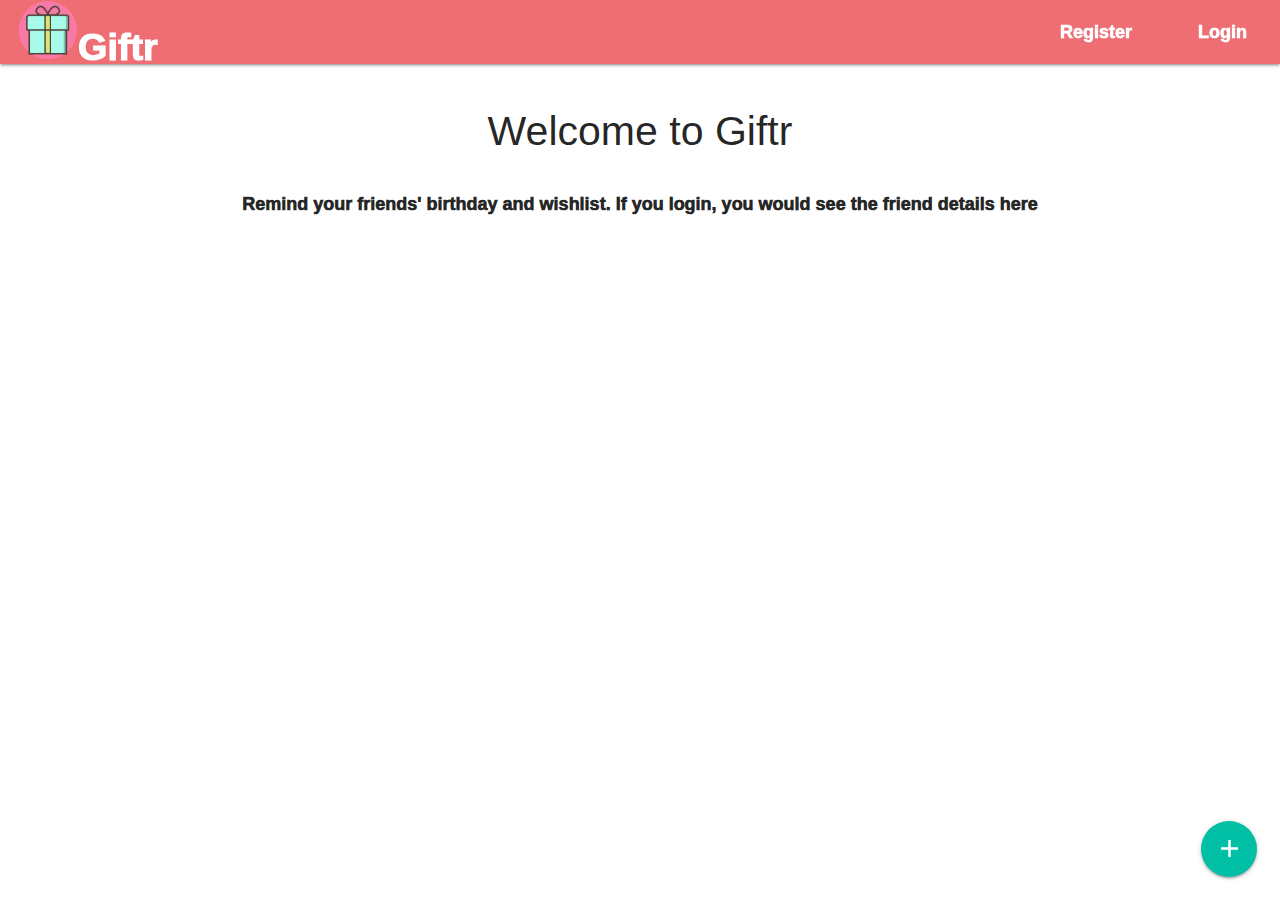
<file: index.html>
<!DOCTYPE html>
<html lang="en">
  <head>
    <meta charset="UTF-8" />
    <meta name="viewport" content="width=device-width, initial-scale=1.0"  />
    <!-- Access-Control-Allow-Origin * -->
    <title>Giftr</title>
    <!-- Compiled and minified CSS -->
    <link
      href="https://fonts.googleapis.com/icon?family=Material+Icons"
      rel="stylesheet"
    />

    <link
      rel="stylesheet"
      href="https://cdnjs.cloudflare.com/ajax/libs/materialize/1.0.0/css/materialize.min.css"
    />
    <link rel="stylesheet" href="./css/app.css" />
    
    <!-- pwa manifest and android support -->
    <link rel="manifest" href="manifest.json" />
    <meta name="theme-color" content="#fa79a7" />
    <!-- ios support -->
    <link rel="apple-touch-icon" href="/img/icon-96x96.png" />
    <meta name="apple-mobile-web-app-status-bar" content="#fa79a7" />
    <script src="https://cdnjs.cloudflare.com/ajax/libs/materialize/1.0.0/js/materialize.min.js"></script>
  </head>

  <body>
    <header>
      <div class="navbar-fixed" id="navbar"><!-- nav bar -->
        <nav role="navigation">
          <div class="nav-wrapper">
            
            <a href="#" class="brand-logo"><img id="giftr-icon" src="./img/icon-192x192.png" alt=""><span id="logo-text">Giftr</span></a>
            <!-- <h4 class="nav-mobile left">Giftr</h4> -->
            <ul id="nav-mobile" class="right">
              <li id="register"><a href="#Register">Register</a></li>
              <li id="login"><a href="#Login">Login</a></li>
              <li id="logOut" class="hidden"><a href="#logOut">logOut</a></li>
            </ul>
          </div>
        </nav>
      </div>
    </header>
   
    <main class="unlogin">

        <!-- <ul class="card-list collection">

        </ul> -->

    </main>
    
    <div id="sidebar" class="sidenav"><!-- side nav -->
    </div>
    
    <div id="my-modal" class="modal">
     
    </div>
    <div id="fab" class="fixed-action-btn"><!-- fab button -->
      <a  class="btn-floating btn-large waves-effect waves-light btn btn-floating #00bfa5 teal accent-4 modal-trigger" href="#fab">
        <i class="large material-icons">add</i>
      </a>
    </div>
    <div id="loading" class="progress hidden">
      <div class="indeterminate"></div>
  </div>
    <!-- <script src="https://cdnjs.cloudflare.com/ajax/libs/materialize/1.0.0/js/materialize.min.js"></script> -->
    <script src="./sw.js"></script>
    <script defer src="./js/app.js"></script>
    
    <!-- Template -->
    <template id="registerFormTemplate">
      <div class="card z-depth-0">
        <div class="card-content ">
          <span class="card-title center-align">Create an account</span>

          <div class="input-field col s12">
            <i class="material-icons prefix">person</i>
              <input id="email-input" type="email" class="validate">
              <label for="email-input">Email</label>
              <span class="helper-text" data-error="wrong" data-success="right"></span>
          </div>

          <div class="input-field col s12">
            <i class="material-icons prefix">lock_outline</i>
            <input type="password" id="password-input" class="autocomplete">
            <label for="password-input">Password</label>
          </div>
          <div class="buttons ">
            <a id="cancel-btn" class="waves-effect waves-light btn-large ">CANCEL</a>
            <a id="register-btn" class="waves-effect waves-light btn-large ">CONTINUE</a>
          </div>
          <p class="center">Already has account? <span id="subLogin" class="sub-login-btn pink-text text-lighten-2">Login</span></p>
        </div>
      </div>
    </template>

    <template id= "loginFormTemplate">
      <div class="card z-depth-0">
        <div class="card-content ">
          <span class="card-title center-align">Log in to Giftr</span>

          <div class="input-field col s12">
            <i class="material-icons prefix">person</i>
              <input id="email-input" type="email" class="validate">
              <label for="email-input">Email</label>
              <span class="helper-text" data-error="wrong" data-success="right"></span>
          </div>
          <div class="input-field col s12">
            <i class="material-icons prefix">lock_outline</i>
            <input type="password" id="password-input" class="autocomplete">
            <label for="password-input">Password</label>
          </div>
          <div class="buttons ">
            <a id="cancel-btn" class="waves-effect waves-light btn-large ">CANCEL</a>
            <a id="login-btn" class="waves-effect waves-light btn-large ">CONTINUE</a>
          </div>
          <p class="center">New to Giftr? <span id="subSignup" class="sub-signup-btn pink-text text-lighten-2">Sign Up</span></p>
          
        </div>
      </div>
    </template>

    <template id= "cardTemplate">
      <li class="collection-item person-card">
        <i class="material-icons prefix">face</i>
        <span class="title flow-text person-name">Lil Wayne</span>
        <p >
          <i class="material-icons prefix">cake</i>
          <span class="birthday" >1980-10-10</span>
          <a href="#!" class="right text-white"
            ><i
              class="Tiny circle teal.darken-3 material-icons del-person accent-4"
              title="delete person"
              >delete</i
            ><a class="gift-btn right" href="./pages/gift.html"><i
              class="Tiny circle teal.darken-3 material-icons show-gifts teal "
              title="view gifts"
              >card_giftcard</i
            ></a></a
          >
        </p>
      </li>
    </template>
    <template id= "noInfoTemplate">

        <h4 class="center-align">Welcome to Giftr</h4>
        <p class="center-align">Remind your friends' birthday and wishlist. If you login, you would see the friend details here</p>

     
    </template>
    <template id="addPersonTemplate">
      <div class="card z-depth-0">
        <div class="card-content ">
          <span class="card-title center-align">Add your friends to Giftr</span>

          <div class="input-field col s12">
            <i class="material-icons prefix">face</i>
              <input id="name-input" type="email" class="validate">
              <label for="name-input">Name</label>
          </div>
 
          <div class="input-field col s12">
            <i class="material-icons prefix">date_range</i>
            <input id="birthday-input" type="text" class="datepicker" />
            <label for="birthday-input">Birthday</label>
          </div>
          <div class="buttons ">
            <a id="cancel-btn" class="waves-effect waves-light btn-large ">CANCEL</a>
            <a id="addPerson-btn" class="waves-effect waves-light btn-large ">CONTINUE</a>
          </div>
          
        </div>
      </div>
    </template>
  </body>
</html>
</file>
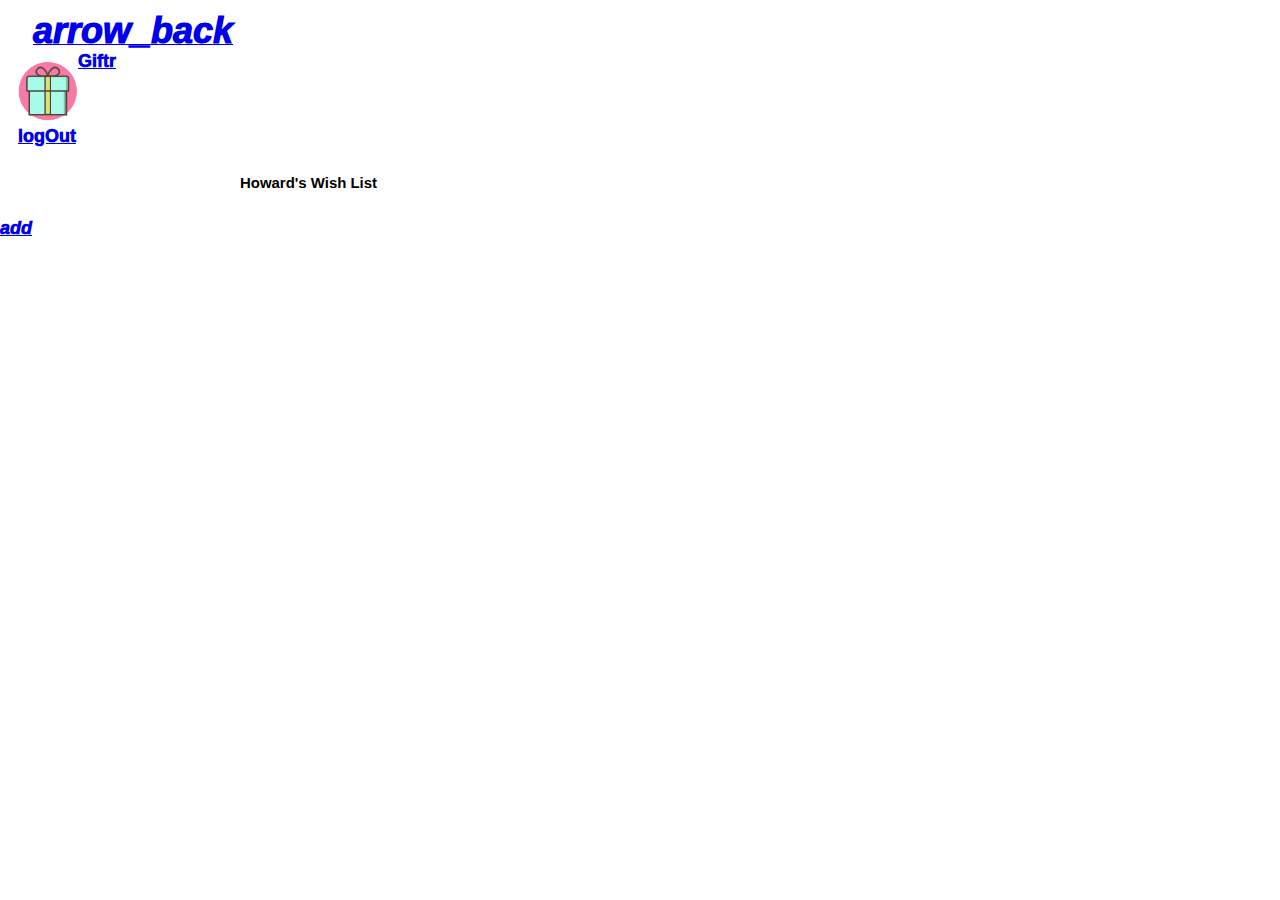
<file: pages/gift.html>
<!DOCTYPE html>
<html lang="en">
  <head>
    <meta charset="UTF-8" />
    <meta name="viewport" content="width=device-width, initial-scale=1.0"  />
    <!-- Access-Control-Allow-Origin * -->
    <title>Giftr-gifts</title>
    <!-- Compiled and minified CSS -->
    <link
      href="https://fonts.googleapis.com/icon?family=Material+Icons"
      rel="stylesheet"
    />

    <link
      rel="stylesheet"
      href="https://cdnjs.cloudflare.com/ajax/libs/materialize/1.0.0/css/materialize.min.css"
    />
    <link rel="stylesheet" href="../css/app.css" />
    
    <!-- pwa manifest and android support -->
    <link rel="manifest" href="../manifest.json" />
    <meta name="theme-color" content="#fa79a7" />
    <!-- ios support -->
    <link rel="apple-touch-icon" href="../img/icon-96x96.png" />
    <meta name="apple-mobile-web-app-status-bar" content="#fa79a7" />
    <script src="https://cdnjs.cloudflare.com/ajax/libs/materialize/1.0.0/js/materialize.min.js"></script>
  </head>

  <body>
    <header>
      <div class="navbar-fixed" id="navbar"><!-- nav bar -->
        <nav role="navigation">
          <div class="nav-wrapper">
            <a  href="../index.html" class="left"><i class="material-icons prefix back-btn">arrow_back</i></sa>
            <a href="#" class="brand-logo"><img id="giftr-icon" src="../img/icon-192x192.png" alt=""><span id="logo-text">Giftr</span></a>
            <!-- <h4 class="nav-mobile left">Giftr</h4> -->
            <ul id="nav-mobile" class="right">
              <li id="logOut" ><a href="/">logOut</a></li>
            </ul>
          </div>
        </nav>
      </div>
    </header>
   
    <main class="unlogin center">
      <h5 class="center"><span class="personNam green-text text-lighten-2">Howard</span>'s Wish List</h5>
      <ul class="card-list">



      </ul>
    </main>  
    <div id="my-modal" class="modal">
     
    </div>

    <div id="fab-gift" class="fixed-action-btn"><!-- fab button -->
      <a  class="btn-floating btn-large waves-effect waves-light btn btn-floating #00bfa5 teal accent-4 modal-trigger" href="#fab">
        <i class="large material-icons">add</i>
      </a>
    </div>

    <div id="loading" class="progress hidden">
      <div class="indeterminate"></div>
  </div>

    <script defer src="../js/app.js"></script>
    
    <!-- Template -->
    <template id= "noInfoTemplate">

      <h4 class="center-align">Your <span id="peronName">Wayne</span>'s washlist</h4>
      <p class="center-align">
        Using add button to create new stuff!
      </p>

  </template>
    <template id= "cardTemplate">
      <li>
        <div class="card gift-card">
          <!-- <span class="lastTimeEd right grey-text">Edit: <span>05/28/2019</span></span> -->
          <div class="card-content">
            <span class="card-title activator grey-text text-darken-4"><i class="left material-icons prefix">card_giftcard</i><span class="goodsName">Pixel 4</span>           
              <i class="material-icons right">more_vert</i></span>

            <p><span class="price left" ><i class="material-icons prefix left">attach_money</i><span class="priceNum">270</span></span><a href="#!" class="right text-white"
              ><i
                class="Tiny circle teal.darken-3 material-icons del-gifts accent-4 gift-btn"
                title="delete gifts"
                >delete</i
              ></a
            >
            </p>
          </div>
          <div class="card-reveal blue-grey lighten-5">
            <span class="card-title grey-text text-darken-4"><i class="material-icons">store</i><span class="storeName">Best buy</span> <i class="material-icons right">close</i></span>
            <p>
              <i class="material-icons">http</i>
              <a class="webLink" href="google.ca">bestbuy.ca</a>
            </p>
          </div>
        </div>
      </li>
    </template>
 
    <template id="addGiftsTemplate">
      <div class="card z-depth-0">
        <div class="card-content ">
          <span class="card-title center-align">Add the Gift</span>

          <div class="input-field col s12">
            <i class="material-icons prefix">card_giftcard</i>
              <input id="gift-input" type="email" class="validate">
              <label for="gift-input">Gift</label>
          </div>
 
          <div class="input-field col s12">
            <i class="material-icons prefix">attach_money</i>
            <input id="price-input" type="number"  />
            <label for="price-input">Price</label>
          </div>
          <div class="input-field col s12">
            <i class="material-icons prefix">store</i>
            <input id="store-input" type="text"  />
            <label for="store-input">Store</label>
          </div>
          <div class="input-field col s12">
            <i class="material-icons prefix">http</i>
            <input id="website-input" type="text"  />
            <label for="website-input">Website</label>
          </div>
          <div class="buttons ">
            <a id="cancel-btn" class="waves-effect waves-light btn-large ">CANCEL</a>
            <a id="addGifts-btn" class="waves-effect waves-light btn-large ">CONTINUE</a>
          </div>
          
        </div>
      </div>
    </template>
  </body>
</html>
</file>
<file: css/app.css>
*,
*::before,
*::after {
  padding: 0;
  margin: 0;
  box-sizing: border-box;
}
body{
  height: 100;
  overflow: scroll !important;
}
html {
  font-size: 18px;
  line-height: 1.7;
  font-family: -apple-system, BlinkMacSystemFont, 'Segoe UI', Roboto, Oxygen,
    Ubuntu, Cantarell, 'Open Sans', 'Helvetica Neue', sans-serif;
  font-weight: 1000;
}


.brand-logo{
  display: flex;
  text-align: center;
  flex-direction: row;
}
#logo-text {
  line-height: 0;
}
.nav-wrapper a {
  margin-left: 1rem;
  margin-right: 1rem;
}
main {
  width: 80vw;
  max-width: 800px;
  margin: 1rem auto;
}
main > h1 {
  font-size: 1.5rem;
  line-height: 2rem;
  font-weight: 300;
}
main > h1 > img {
  display: none;
  float: right;
  height: 1.2rem;
  margin: 0.4rem;
  width: auto;
}
.offline main > h1 > img {
  display: inline-block;
}
p > img {
  float: left;
  width: 200px;
  height: auto;
  margin: 0 1rem 1rem 0;
}
p {
  padding: 1rem 0;
}
/* @media all and (display-mode: standalone) {
  body {
    background-color: lightskyblue;
  }
} */

@media (max-width: 700px){
  /* body{
    background-color: aquamarine;
  } */

  /* fixed mobile header btn stick together */
  #nav-mobile {
    max-width: 40%;
  }
  #nav-mobile li a{
    font-size: 15px;
    width: 100%;
    margin: 0;
  }
  #nav-mobile li{
    text-align: center;
    width: 50%;
  }
  #logo-text{
    display: none;
  }
}


#giftr-icon {
  width: 60px;
}
a li{
  font-size:  180px;
}
/* .buttons a {
  width: 120px;
} */
.sidenav .input-field{
    padding-top: 10px;
    padding-bottom: 20px;
}
.sideNav-right {
  min-height: 97%;
}

#my-modal {
  width: 80%;
  max-width: 500px;
  min-height: 80%;
}
main.unlogin{
  display: flex;
  justify-content: center;    
  height: 100%;
  flex-direction: column;
}
.btn-large{

  width: 49%;
  justify-content:center;
  text-align: center;
}
#loading{
  position: fixed;
  bottom: 16rem;
  z-index: 1004;
  width: 80%;
  left: 10%;
}
.hidden {
  display: none;
}
.del-person {
  padding: 5px;
  color: white;
  background-color: #fa79a7;
}
.del-gifts{
  padding: 5px;
  color: white;
  background-color: #fa79a7;
}
.show-gifts {
  padding: 5px;
  color: white;
  background-color: #fa79a7;
}
.person-card.card-list{
  background-color: aquamarine;
}
.person-card {
  margin-bottom: 10px !important;
}
.lastTimeEd{
  font: 10px !important;
}
/* i .gift-card{
  line-height: 500px;
  margin-right: 10px;
  font-size: 3rem;
} */
.card-list {
  text-align: left;
}
.card-reveal {
  overflow: hidden !important;
}
.back-btn {
  font-size: 2rem!important;
  margin-left: 15px;
}
</file>
